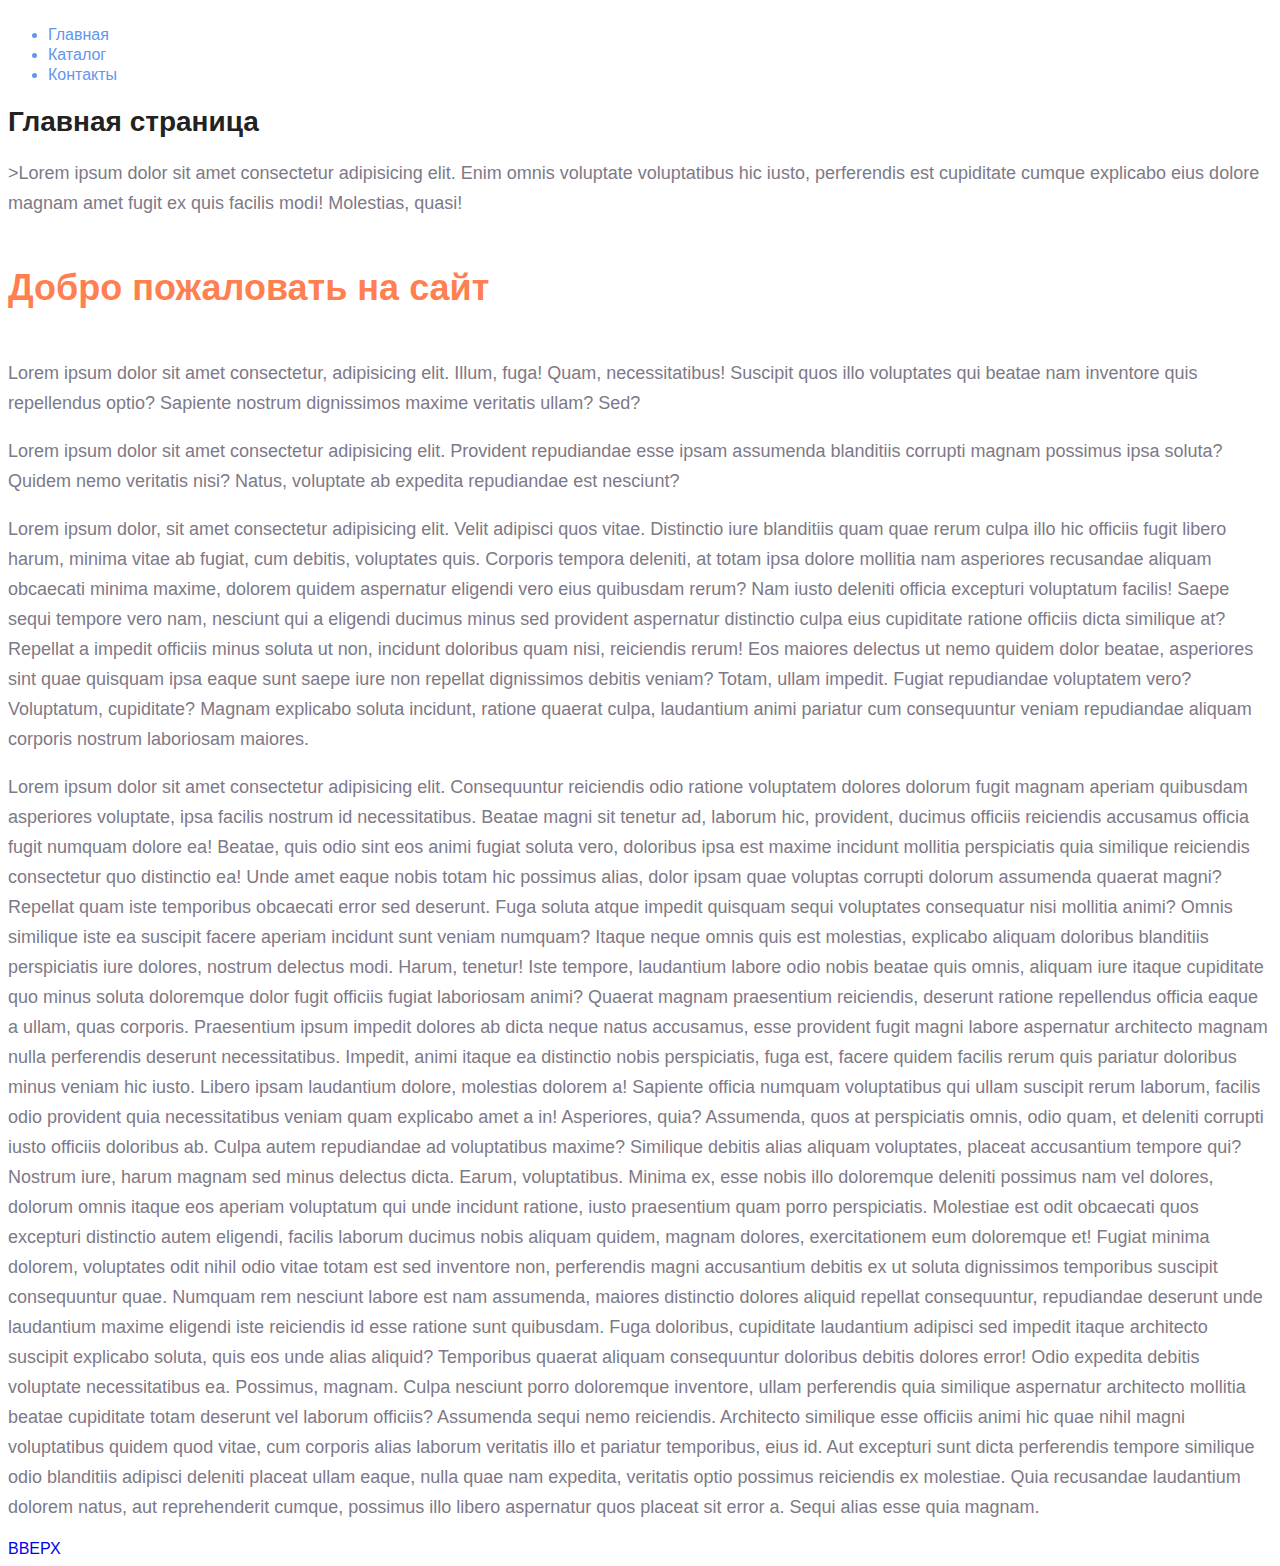
<file: HW1/index.html>
<!DOCTYPE html>
<html lang="en">

<head>
    <meta charset="UTF-8">
    <meta http-equiv="X-UA-Compatible" content="IE=edge">
    <meta name="viewport" content="width=device-width, initial-scale=1.0">
    <title>Мой первый сайт</title>
    <link href="style.css" rel="stylesheet" type="text/css">
</head>

<body>
    <h6 id="a1"></h6>
    <ul class="menu_link">
        <li>
            <a class="menu_link" href="#">Главная</a>
            <!-- Если # заглушка действие не выполняется  -->
        </li>

        <li>
            <a a class="menu_link" href="./catalog/catalog.html">Каталог</a>
        </li>

        <li>
            <a class="menu_link" href="./kontakt/kontakt.html">Контакты</a>
        </li>
    </ul>

    <h1 class="apply_style_h1">Главная страница</h1>

    <p class="apply_style_p">
        </pclass>>Lorem ipsum dolor sit amet consectetur adipisicing elit. Enim omnis voluptate voluptatibus hic iusto, perferendis est cupiditate cumque explicabo eius dolore magnam amet fugit ex quis facilis modi! Molestias, quasi!</p>

    <h2 class="apply_style_h2">Добро пожаловать на сайт</h2>
    <p class="apply_style_p">Lorem ipsum dolor sit amet consectetur, adipisicing elit. Illum, fuga! Quam, necessitatibus! Suscipit quos illo voluptates qui beatae nam inventore quis repellendus optio? Sapiente nostrum dignissimos maxime veritatis ullam? Sed?</p>
    <p class="apply_style_p">Lorem ipsum dolor sit amet consectetur adipisicing elit. Provident repudiandae esse ipsam assumenda blanditiis corrupti magnam possimus ipsa soluta? Quidem nemo veritatis nisi? Natus, voluptate ab expedita repudiandae est nesciunt?</p>
    <p class="apply_style_p">Lorem ipsum dolor, sit amet consectetur adipisicing elit. Velit adipisci quos vitae. Distinctio iure blanditiis quam quae rerum culpa illo hic officiis fugit libero harum, minima vitae ab fugiat, cum debitis, voluptates quis. Corporis tempora deleniti,
        at totam ipsa dolore mollitia nam asperiores recusandae aliquam obcaecati minima maxime, dolorem quidem aspernatur eligendi vero eius quibusdam rerum? Nam iusto deleniti officia excepturi voluptatum facilis! Saepe sequi tempore vero nam, nesciunt
        qui a eligendi ducimus minus sed provident aspernatur distinctio culpa eius cupiditate ratione officiis dicta similique at? Repellat a impedit officiis minus soluta ut non, incidunt doloribus quam nisi, reiciendis rerum! Eos maiores delectus ut
        nemo quidem dolor beatae, asperiores sint quae quisquam ipsa eaque sunt saepe iure non repellat dignissimos debitis veniam? Totam, ullam impedit. Fugiat repudiandae voluptatem vero? Voluptatum, cupiditate? Magnam explicabo soluta incidunt, ratione
        quaerat culpa, laudantium animi pariatur cum consequuntur veniam repudiandae aliquam corporis nostrum laboriosam maiores.</p>
    <p class="apply_style_p">Lorem ipsum dolor sit amet consectetur adipisicing elit. Consequuntur reiciendis odio ratione voluptatem dolores dolorum fugit magnam aperiam quibusdam asperiores voluptate, ipsa facilis nostrum id necessitatibus. Beatae magni sit tenetur ad, laborum
        hic, provident, ducimus officiis reiciendis accusamus officia fugit numquam dolore ea! Beatae, quis odio sint eos animi fugiat soluta vero, doloribus ipsa est maxime incidunt mollitia perspiciatis quia similique reiciendis consectetur quo distinctio
        ea! Unde amet eaque nobis totam hic possimus alias, dolor ipsam quae voluptas corrupti dolorum assumenda quaerat magni? Repellat quam iste temporibus obcaecati error sed deserunt. Fuga soluta atque impedit quisquam sequi voluptates consequatur
        nisi mollitia animi? Omnis similique iste ea suscipit facere aperiam incidunt sunt veniam numquam? Itaque neque omnis quis est molestias, explicabo aliquam doloribus blanditiis perspiciatis iure dolores, nostrum delectus modi. Harum, tenetur!
        Iste tempore, laudantium labore odio nobis beatae quis omnis, aliquam iure itaque cupiditate quo minus soluta doloremque dolor fugit officiis fugiat laboriosam animi? Quaerat magnam praesentium reiciendis, deserunt ratione repellendus officia
        eaque a ullam, quas corporis. Praesentium ipsum impedit dolores ab dicta neque natus accusamus, esse provident fugit magni labore aspernatur architecto magnam nulla perferendis deserunt necessitatibus. Impedit, animi itaque ea distinctio nobis
        perspiciatis, fuga est, facere quidem facilis rerum quis pariatur doloribus minus veniam hic iusto. Libero ipsam laudantium dolore, molestias dolorem a! Sapiente officia numquam voluptatibus qui ullam suscipit rerum laborum, facilis odio provident
        quia necessitatibus veniam quam explicabo amet a in! Asperiores, quia? Assumenda, quos at perspiciatis omnis, odio quam, et deleniti corrupti iusto officiis doloribus ab. Culpa autem repudiandae ad voluptatibus maxime? Similique debitis alias
        aliquam voluptates, placeat accusantium tempore qui? Nostrum iure, harum magnam sed minus delectus dicta. Earum, voluptatibus. Minima ex, esse nobis illo doloremque deleniti possimus nam vel dolores, dolorum omnis itaque eos aperiam voluptatum
        qui unde incidunt ratione, iusto praesentium quam porro perspiciatis. Molestiae est odit obcaecati quos excepturi distinctio autem eligendi, facilis laborum ducimus nobis aliquam quidem, magnam dolores, exercitationem eum doloremque et! Fugiat
        minima dolorem, voluptates odit nihil odio vitae totam est sed inventore non, perferendis magni accusantium debitis ex ut soluta dignissimos temporibus suscipit consequuntur quae. Numquam rem nesciunt labore est nam assumenda, maiores distinctio
        dolores aliquid repellat consequuntur, repudiandae deserunt unde laudantium maxime eligendi iste reiciendis id esse ratione sunt quibusdam. Fuga doloribus, cupiditate laudantium adipisci sed impedit itaque architecto suscipit explicabo soluta,
        quis eos unde alias aliquid? Temporibus quaerat aliquam consequuntur doloribus debitis dolores error! Odio expedita debitis voluptate necessitatibus ea. Possimus, magnam. Culpa nesciunt porro doloremque inventore, ullam perferendis quia similique
        aspernatur architecto mollitia beatae cupiditate totam deserunt vel laborum officiis? Assumenda sequi nemo reiciendis. Architecto similique esse officiis animi hic quae nihil magni voluptatibus quidem quod vitae, cum corporis alias laborum veritatis
        illo et pariatur temporibus, eius id. Aut excepturi sunt dicta perferendis tempore similique odio blanditiis adipisci deleniti placeat ullam eaque, nulla quae nam expedita, veritatis optio possimus reiciendis ex molestiae. Quia recusandae laudantium
        dolorem natus, aut reprehenderit cumque, possimus illo libero aspernatur quos placeat sit error a. Sequi alias esse quia magnam.</p>

    <a href="#a1">ВВЕРХ</a>


</body>

</html>
</file>
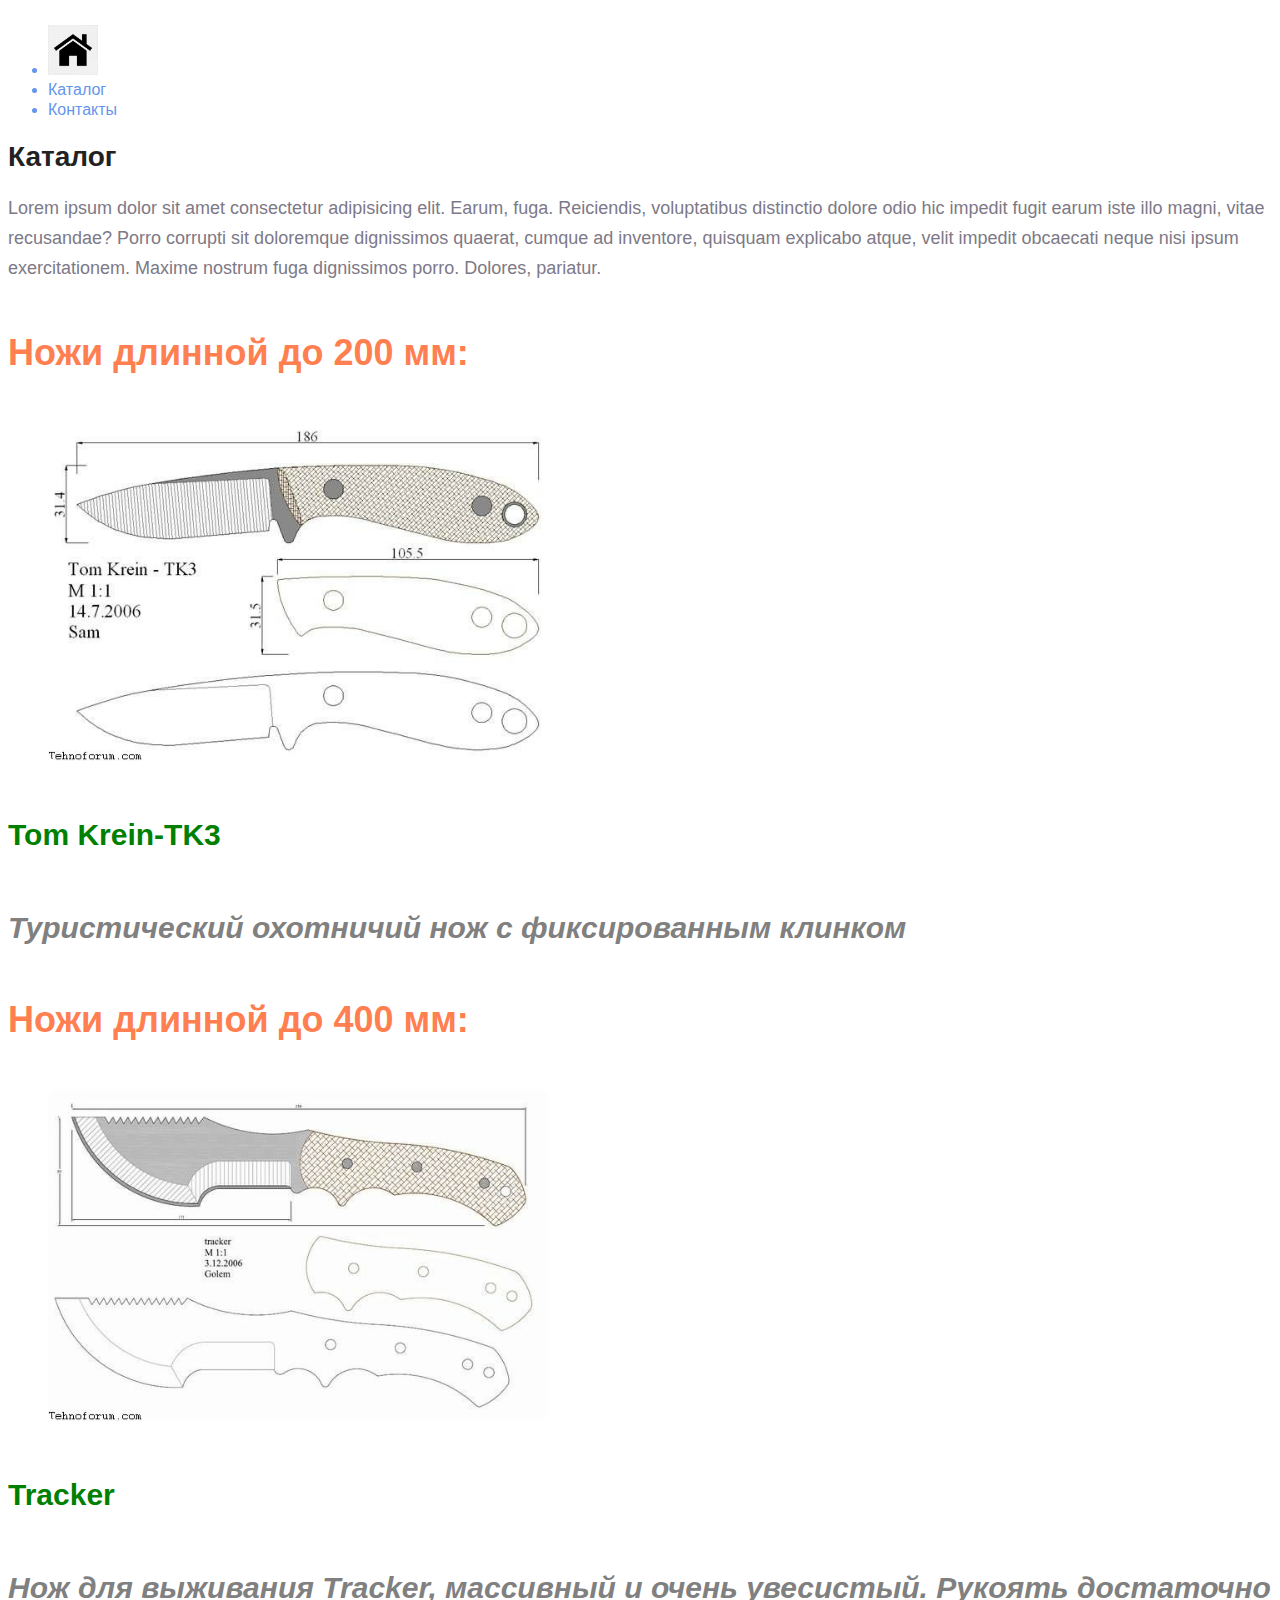
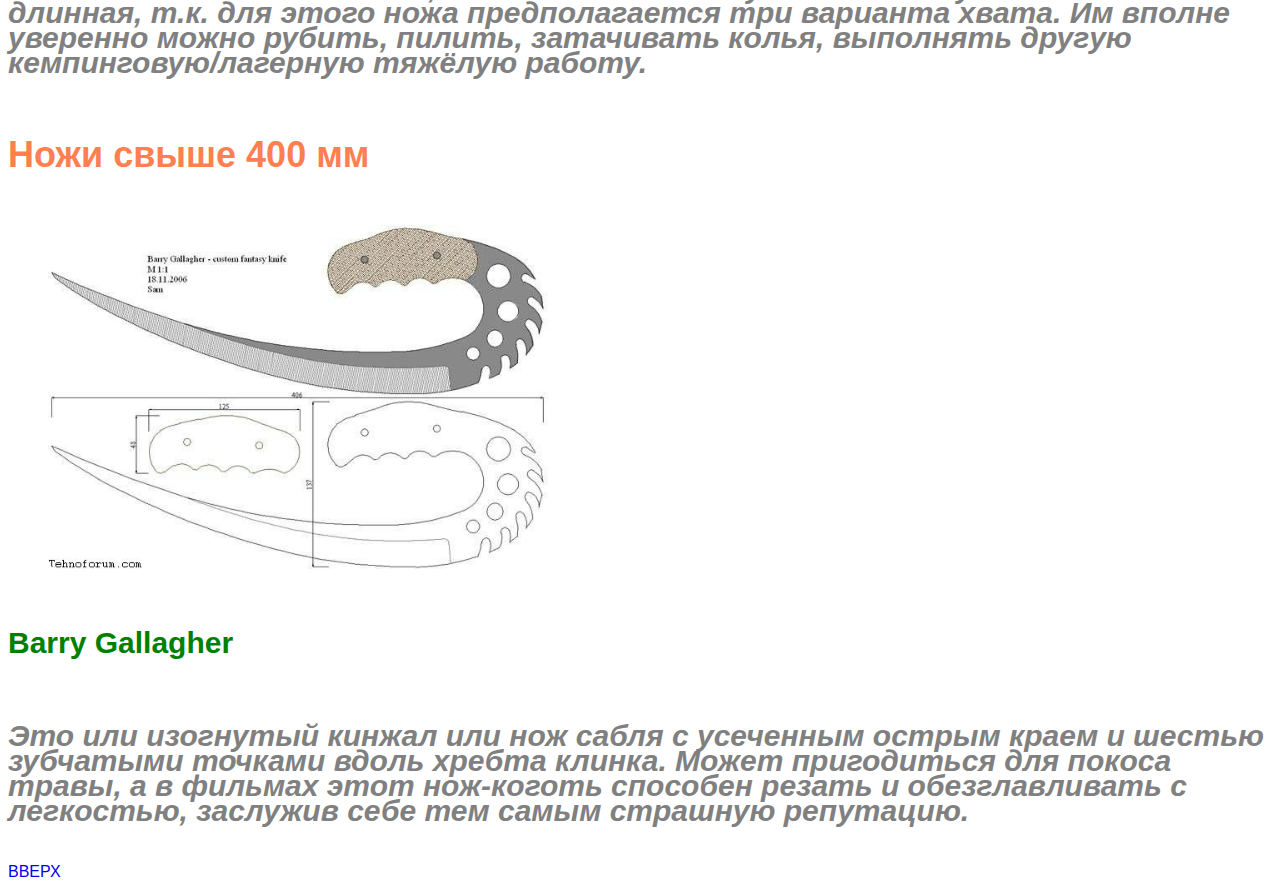
<file: HW1/catalog/catalog.html>
<!DOCTYPE html>
<html lang="en">

<head>
    <meta charset="UTF-8">
    <meta http-equiv="X-UA-Compatible" content="IE=edge">
    <meta name="viewport" content="width=device-width, initial-scale=1.0">
    <title>Каталог</title>
    <link rel="stylesheet" href="../style.css" />
</head>

<body>
    <h6 id="a1"></h6>
    <ul class="menu_link">
        <li>
            <a class="menu_link" href="../index.html"> <img src="../img/home.jpg" alt="Home" width="50px"></a>
            <!-- #=заглушка -действие не выполняется -->
        </li>

        <li>
            <a class="menu_link" href="catalog.html">Каталог</a>
        </li>
        <li>
            <a class="menu_link" href="../kontakt/kontakt.html">Контакты</a>
        </li>

    </ul>

    <h1 class="apply_style_h1">Каталог</h1>

    <p class="apply_style_p">Lorem ipsum dolor sit amet consectetur adipisicing elit. Earum, fuga. Reiciendis, voluptatibus distinctio dolore odio hic impedit fugit earum iste illo magni, vitae recusandae? Porro corrupti sit doloremque dignissimos quaerat, cumque ad inventore,
        quisquam explicabo atque, velit impedit obcaecati neque nisi ipsum exercitationem. Maxime nostrum fuga dignissimos porro. Dolores, pariatur.</p>
    <dl>
        <h2 class="apply_style_h2">Ножи длинной до 200 мм:</h2>

        <dd>
            <img class="apply_style_img" src="../img/TK3.jpg" alt="изображение ножа до 200мм" width="500px">
        </dd>

        <h3 class="apply_style_h3">Tom Krein-TK3</h3>
        <h4 class="apply_style_h4">Туристический охотничий нож с фиксированным клинком</h4>

    </dl>

    <dl>
        <h2 class="apply_style_h2">Ножи длинной до 400 мм:</h2>

        <dd>
            <img class="apply_style_img" src="../img/tracker.jpg" alt="изображение ножа до 400мм" width="500px">
        </dd>

        <h3 class="apply_style_h3">Tracker</h3>
        <h4 class="apply_style_h4">Нож для выживания Tracker, массивный и очень увесистый. Рукоять достаточно длинная, т.к. для этого ножа предполагается три варианта хвата. Им вполне уверенно можно рубить, пилить, затачивать колья, выполнять другую кемпинговую/лагерную тяжёлую
            работу.
        </h4>
    </dl>

    <dl>
        <h2 class="apply_style_h2">Ножи свыше 400 мм</h2>

        <dd>
            <img class="apply_style_img" src="../img/barry.jpg" alt="изображение ножа больше 400мм " width="500px ">
        </dd>

        <h3 class="apply_style_h3">Barry Gallagher</h3>
        <h4 class="apply_style_h4">Это или изогнутый кинжал или нож сабля с усеченным острым краем и шестью зубчатыми точками вдоль хребта клинка. Может пригодиться для покоса травы, а в фильмах этот нож-коготь способен резать и обезглавливать с легкостью, заслужив себе тем самым
            страшную репутацию.</h4>
    </dl>


    <a href="#a1">ВВЕРХ</a>
</body>

</html>
</file>
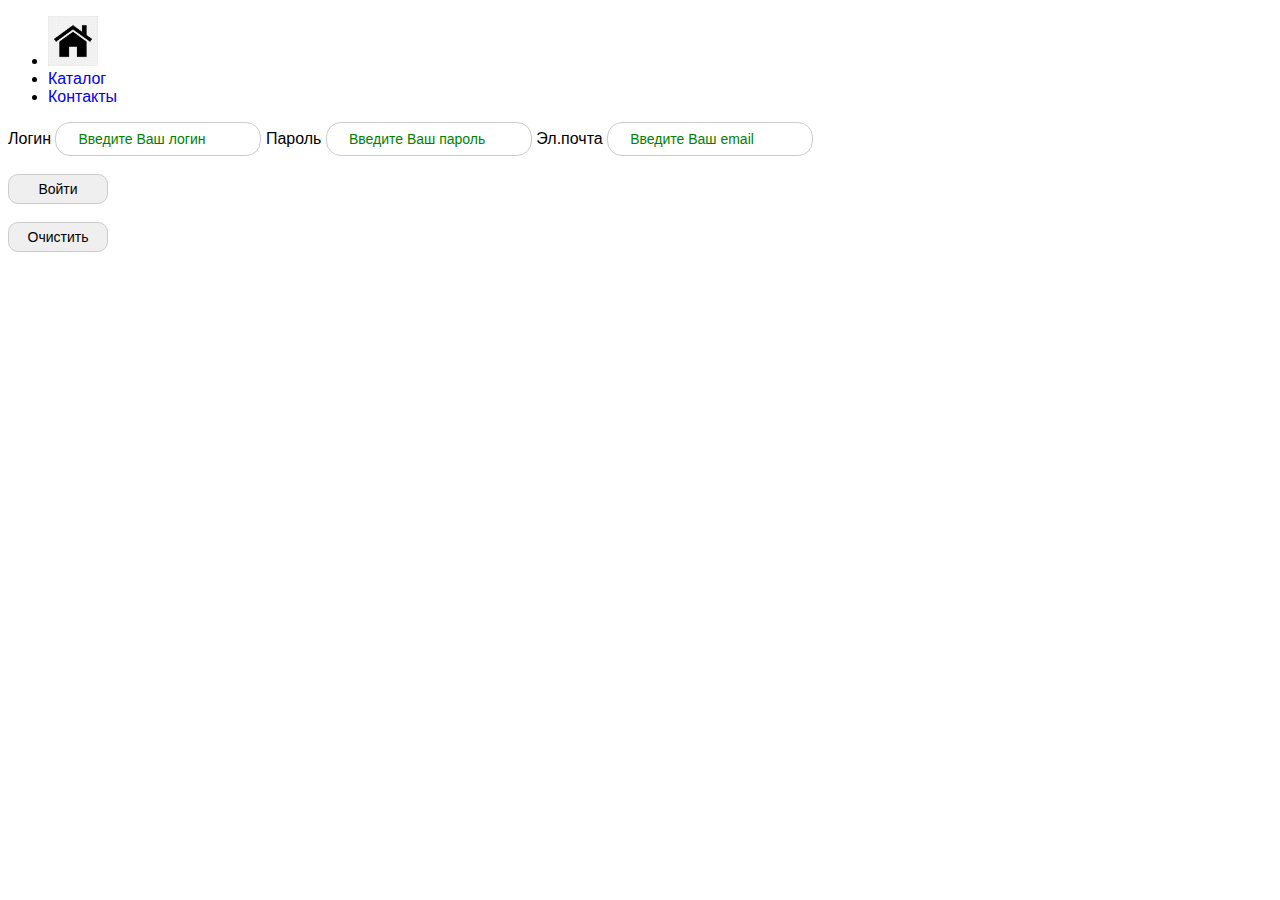
<file: HW1/kontakt/kontakt.html>
<!DOCTYPE html>
<html lang="en">

<head>
    <meta charset="UTF-8">
    <meta http-equiv="X-UA-Compatible" content="IE=edge">
    <meta name="viewport" content="width=device-width, initial-scale=1.0">
    <title>Контакты</title>
    <link rel="stylesheet" href="../style.css" />
</head>

<body>
    <ul>
        <li>
            <a href="../index.html"> <img src="../img/home.jpg" alt="Home" width="50px"></a>
            <!-- #=заглушка -действие не выполняется -->

            <li>
                <a href="../catalog/catalog.html">Каталог</a>

            </li>

            <li>
                <a href="kontakt.html">Контакты</a>
            </li>
    </ul>

    <form action="">
        <label for="text">Логин</label>
        <input class="apply_style_imput" type="text" placeholder="Введите Ваш логин" name="Логин" />
        <label for="password">Пароль</label>
        <input class="apply_style_imput" type="password" placeholder="Введите Ваш пароль" name="Пароль" />
        <label for="email">Эл.почта</label>
        <input class="apply_style_imput" type="email" placeholder="Введите Ваш email" name="Email" />
        <br>
        <br>
        <input class="apply_style_button" type="submit" value="Войти" />
        <br>
        <br>
        <input class="apply_style_button" type="reset" value="Очистить" />
    </form>
</body>

</html>
</file>
<file: HW1/style.css>
* {
    text-decoration: none;
}

.menu_link {
    color: cornflowerblue;
    font-size: 16px;
    line-height: 20px;
}

.apply_style_h1 {
    color: #222222;
    font-size: 28px;
    line-height: 36px;
    font-weight: bold;
}

.apply_style_p {
    font-style: normal;
    font-weight: 300;
    font-size: 18px;
    line-height: 30px;
    color: #7d7987;
}

.apply_style_h2 {
    color: coral;
    font-style: normal;
    font-weight: 700;
    font-size: 36px;
    line-height: 80px;
}

.apply_style_h3 {
    color: green;
    font-style: normal;
    font-weight: 700;
    font-size: 30px;
    line-height: 80px;
}

.apply_style_h4 {
    color: grey;
    font-style: italic;
    font-weight: 700;
    font-size: 30px;
    line-height: 25px;
}

.apply_style_img {
    border-radius: 10px;
    width: 500px;
}

.apply_style_imput {
    width: 200px;
    height: 30px;
    outline: none;
    border: 1px solid #ccc;
    border-radius: 15px;
    font-size: 14px;
    line-height: 30px;
}

.apply_style_button {
    width: 100px;
    height: 30px;
    font-size: 14px;
    border: 1px solid #ccc;
    border-radius: 10px;
}

.apply_style_imput::placeholder {
    padding-left: 10%;
    color: green;
}

body {
    font-family: sans-serif;
}
</file>
